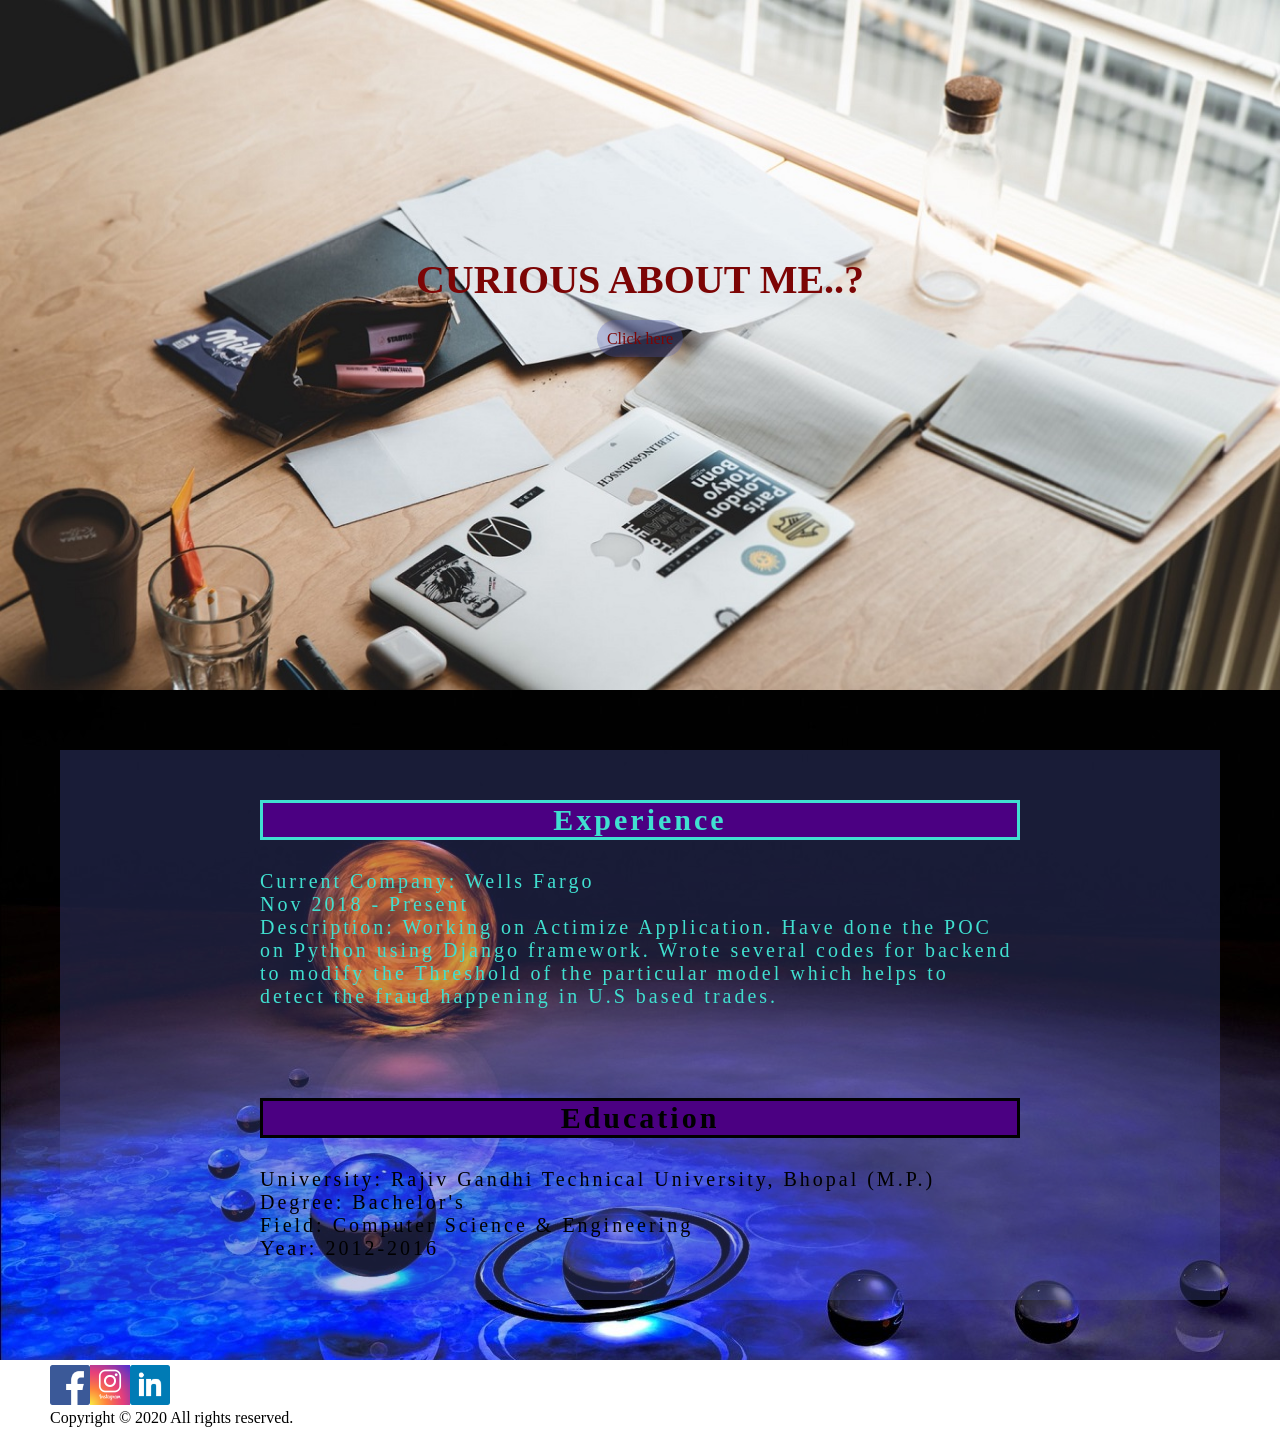
<file: assets/mydetails.html>
<!DOCTYPE html>
<html lang="en">
<head>
    <meta charset="UTF-8">
    <meta name="viewport" content="width=device-width, initial-scale=1.0">
    <title>Details about me</title>
    <link rel="stylesheet" type="text/css" href="styles.css">
</head>
<body class="abtme">
    <header class="abt">
        <h1>CURIOUS ABOUT ME..?</h1>

        <div class="head2" id="head2">
            <a href="#sec2">Click here</a>
            <p id="hyper"></p>
        </div>
    </header>

    <section class="sec" id="sec2">
        <div class="sections" id="exp">
            <h3>Experience</h3>
            <p>Current Company: Wells Fargo <br>
                Nov 2018 - Present <br>
                Description: Working on Actimize Application. 
                Have done the POC on Python using Django framework. 
                Wrote several codes for backend to modify the Threshold of the particular model 
                which helps to detect the fraud happening in U.S based trades.
            </p>
        </div>
        <div>
            <h3>Education</h3>
            <p>
                University: Rajiv Gandhi Technical University, Bhopal (M.P.)<br>
                Degree: Bachelor's <br>
                Field: Computer Science & Engineering<br>
                Year: 2012-2016
            </p>
        </div>
    </section>

    <footer class = "footer_contentinfo" role="contentinfo">
        <div class="social">
            <a href="https://www.facebook.com/kumar.prince.545">
                <img src="images/fb_icon.png" alt="fb">
            </a>
            <a href="https://www.instagram.com/kr_prnc/">
                <img src="images/insta_icon.png" alt="insta">
            </a>
            <a href="https://www.linkedin.com/in/kumar-prince-697650b1/">
                <img src="images/linkedin_icon.png" alt="linkedin">
            </a>
        </div>
        
        <div class="legal">
            <span>
                Copyright ©
                <span class="date">2020</span>
                <span class="no-wrap">All rights reserved.</span>
            </span>
        </div>
        
    </footer>
    <script src="script.js"></script>
</body>
</html>
</file>
<file: assets/styles.css>
/**********************************
* Index Page

1. Body
2. Header Hyperlink & Section Hyperlink
3. Header customisation
4. 
**********************************/
body {
    margin: 0;
    padding: 0;
    font-family: 'Poppins';
}

.main a {
    background-color: #003925;
    color: white;
    border-radius: 15px;
    padding: 5px;
    text-decoration: none;
}

.main a:hover, .main a:active {
    background-color: #D4B56A;
}
/* Header Section */

#head {
    background-image: url("images/office.jpg");
    background-repeat: no-repeat;
    background-position: top left;
    background-size: 120%;
    text-align: left;
    padding: 60px;
}

.myDP img {
    float: left;
    width: 300px;
    height: 300px;
    border: 5px solid white;
    margin-right: 30px;
    border-radius: 10px;
    box-shadow: green 0 0 10px;
}

.myDP img:hover { border-width: 8px; }

.basic h1 {
    margin-bottom: 0px;
    color: #218c74;
    font-size: 38px;
}

.basic h3 {
    margin-top: 0px;
    margin-bottom: -10px;
    color: #d63031;
    font-size: 18px;
}

.basic p {
    color: #2C3A47;
    margin-top: 8px;
}

/* Details Section */
#sec {
    background-color: black;
    color: #D4C26A;
    padding: 30px 0 60px 60px;
}

.aboutme {
    float: left;
    margin-right: 200px;
}

.aboutme p {
    text-align: justify;
    letter-spacing: 2px;
}

h2 {
    color: white;
}

h2::first-letter {
    font-size: 50px;
    color: white;
}

.pd ul {
    text-indent: 15px;
    text-align: justify;
    letter-spacing: 2px;
}


/* Footer Section */
.footer_contentinfo {
    background: white;
    padding: 5px;
}

.social {
    display: flex;
    flex-direction: row;
    margin-left: 45px;
}

.social img {
    width: 40px;
    height: 40px;
}

.social img:hover {
    width: 45px;
    height: 45px;
}

.legal {
    margin-left: 45px;
}

/************************************
* About me - View More
*************************************/

/*Header*/
.abt {
    background-image: url("images/abt.jpg");
    background-size: 100%;
    background-repeat: no-repeat;
    padding-top: 4px;
}

.abt h1{
    text-align: center;
    color: #7C0505;
    font-size: 40px;
    padding-top: 225px;
}

#head2 {
    height: 360px;
    text-align: center;
}

#head2 a {
    background-color: white;
    padding: 10px;
    border-radius: 30px;
    background: rgba(80, 90, 180, 0.3);
    text-decoration: none;
    color: #7C0505;
}

html {
    scroll-behavior: smooth;
}

/* Section */

#sec2 {
    background-image: url("images/abt2.jpg");
    background-repeat: no-repeat;
    display: flex;
    flex-direction: column;
    padding: 60px;
}

#sec2 div {
    background: rgba(80, 90, 180, 0.3);
    padding: 20px 200px 20px 200px;
    letter-spacing: 3px;
}

#sec2 h3 {
    border-style: solid;
    background-color: indigo;
    text-align: center;
    font-size: 30px;
}

#exp {
    color: turquoise;
}

#sec2 p {
    font-size: 20px;
}
</file>
